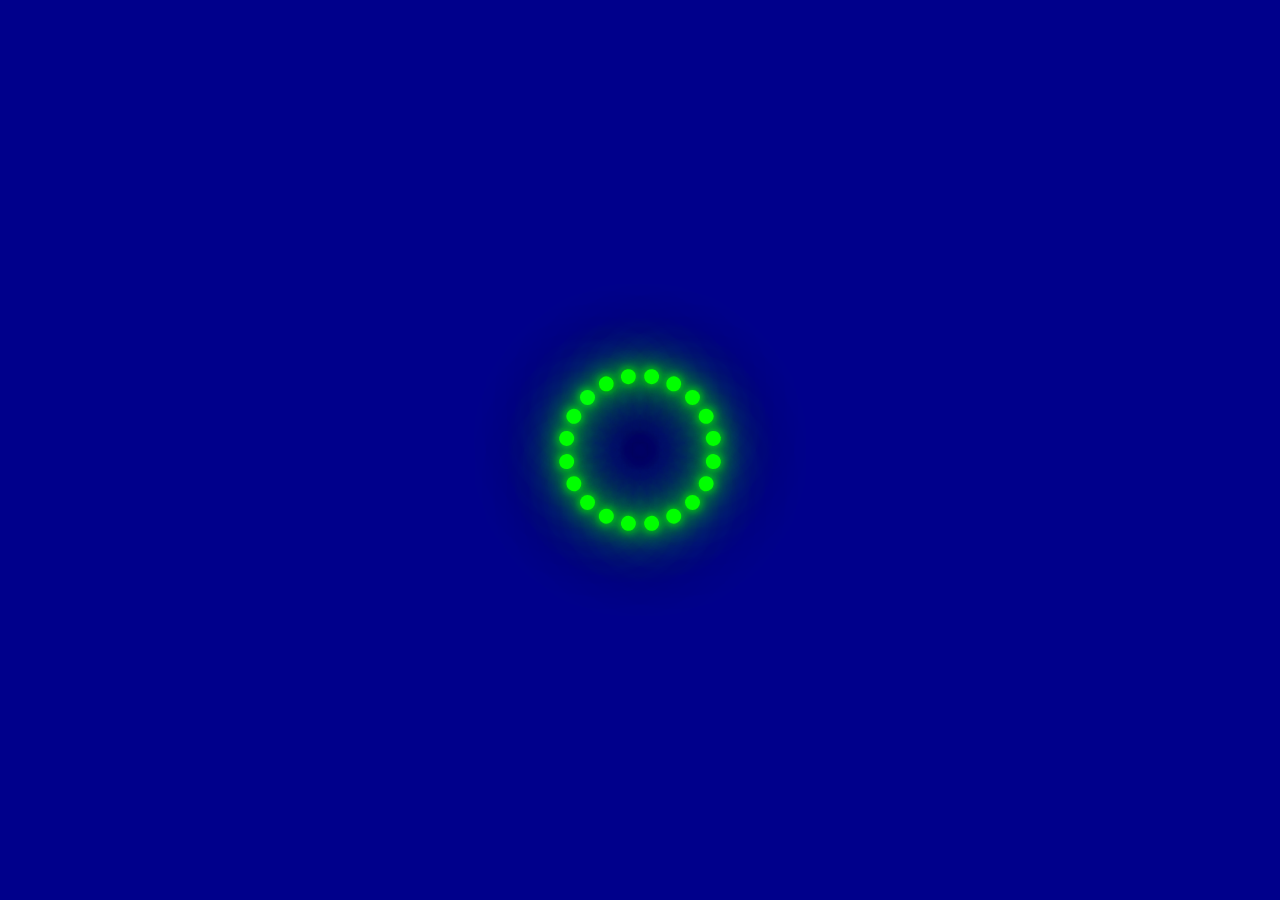
<file: index.html>
<!DOCTYPE html>
<html lang="en">
<head>
	<meta charset="UTF-8">
	<meta name="viewport" content="width=device-width, initial-scale=1.0">
	<title>Document</title>
	<link rel="stylesheet" href="style.css">


</head>
<body>
	<section>
		

	<div class="loader">
		
		<span style="--i:1"></span>
		<span style="--i:2"></span>
		<span style="--i:3"></span>
		<span style="--i:4"></span>
		<span style="--i:5"></span>
		<span style="--i:6"></span>
		<span style="--i:7"></span>
		<span style="--i:8"></span>
		<span style="--i:9"></span>
		<span style="--i:10"></span>
		<span style="--i:11"></span>
		<span style="--i:12"></span>
		<span style="--i:13"></span>
		
		<span style="--i:14"></span>
		<span style="--i:15"></span>
		<span style="--i:16"></span>
		<span style="--i:17"></span>
		<span style="--i:18"></span>
		<span style="--i:19"></span>
		<span style="--i:20"></span>
		
	</div>

	</section>

</body>
</html>
</file>
<file: style.css>
*{

	margin: 0;
	padding: 0;
	box-sizing: border-box;
}

section	
{
	display: flex;
	justify-content: center;
	align-items: center;
	min-height: 100vh;
	background: rgb(0,0,139) ;
	animation: animateBg 10s linear infinite;
}

@keyframes animateBg
{
	0%
	{
		filter: hue-rotate(0deg);
	}

	100%
	{
		filter: hue-rotate(360deg);
	}
}

section .loader
{
	position: relative;
	width: 120px;
	height: 120px;
}

section .loader span
{
	position: absolute;
	top: 0px;
	left: 0;
	width: 100%;
	height: 100%;
	transform: rotate(calc(18deg * var(--i)));
}

section .loader span::before
{

	content: '';
	position: absolute;
	top: 0;
	left: 0;
	width: 15px;
	height: 15px;
	border-radius: 50%;
	background: #00ff0a;
	box-shadow:  0 0 10px #00ff0a,
				 0 0 20px #00ff0a,
				 0 0 40px #00ff0a,
				 0 0 60px #00ff0a,
				 0 0 80px #00ff0a,
				 0 0 100px #00ff0a;

	animation:animate 2s linear infinite;
	animation-delay:calc(0.1s * var(--i));
}

@keyframes animate
{
	0%
	{
		transform: scale(1);
	}

	80%,100%
	{
		transform: scale(0);
	}
}
</file>
